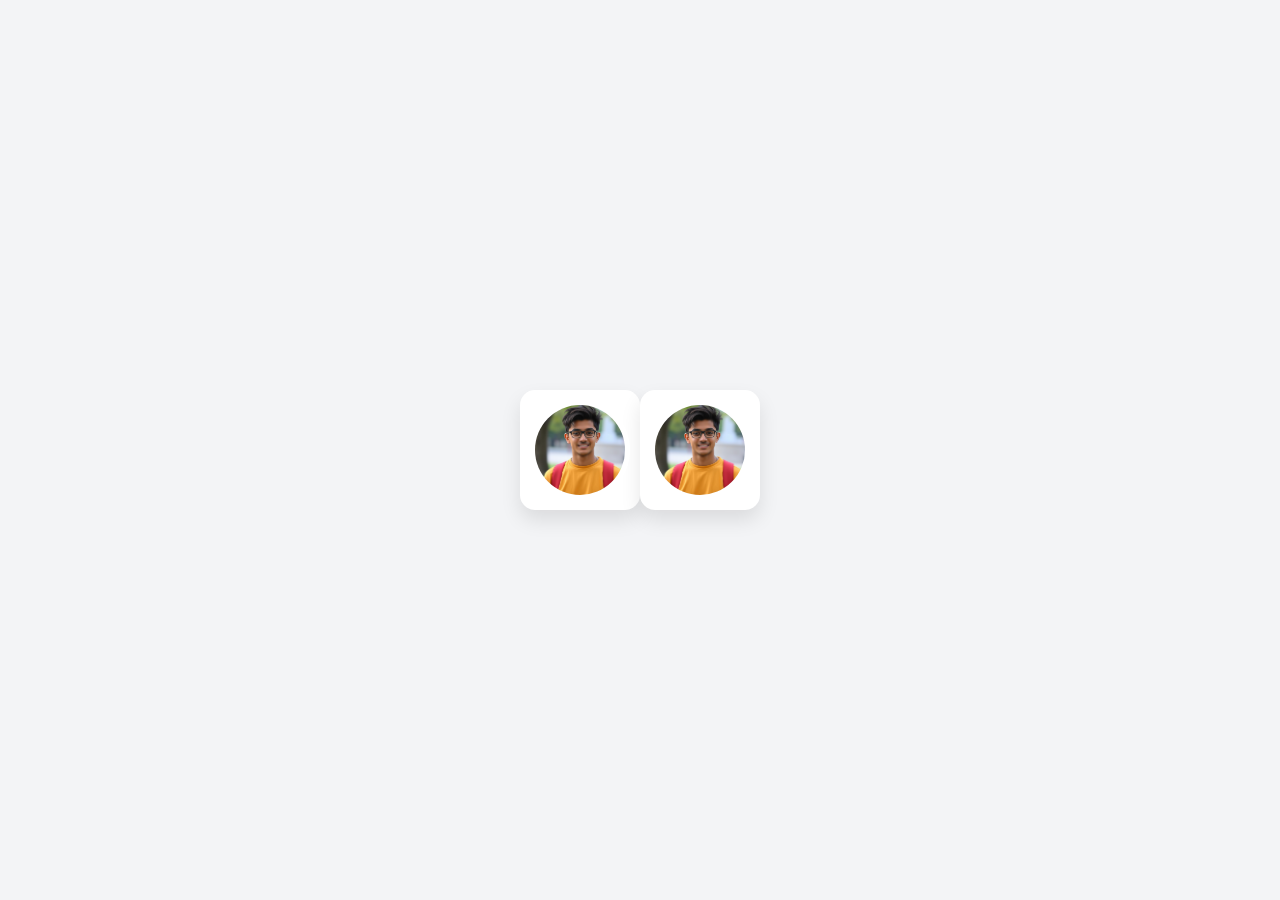
<file: Card/index.html>
<!DOCTYPE html>
<html lang="en">

<head>
    <meta charset="UTF-8">
    <meta name="viewport" content="width=device-width, initial-scale=1.0">
    <title>Student Card</title>
    <link rel="stylesheet" href="styles.css">
</head>

<body>
    <div class="student-card">
        <div class="student-image">
            <img src="image.png" alt="Student Image">
        </div>
        <div class="student-info">
            <h2 class="student-name">John Doe</h2>
            <div class="stats">
                <div class="stat-item">
                    <p>Score</p>
                    <h3>90/100</h3>
                </div>
                <div class="stat-item">
                    <p>Percentage</p>
                    <h3>90%</h3>
                </div>
                <div class="stat-item">
                    <p>Group Rank</p>
                    <h3>1</h3>
                </div>
                <div class="stat-item">
                    <p>Class Rank</p>
                    <h3>2</h3>
                </div>
            </div>
        </div>
    </div>
    <div class="student-card">
        <div class="student-image">
            <img src="image.png" alt="Student Image">
        </div>
        <div class="student-info">
            <h2 class="student-name">John Doe</h2>
            <div class="stats">
                <div class="stat-item">
                    <p>Score</p>
                    <h3>90/100</h3>
                </div>
                <div class="stat-item">
                    <p>Percentage</p>
                    <h3>90%</h3>
                </div>
                <div class="stat-item">
                    <p>Group Rank</p>
                    <h3>1</h3>
                </div>
                <div class="stat-item">
                    <p>Class Rank</p>
                    <h3>2</h3>
                </div>
            </div>
        </div>
    </div>
</body>

</html>
</file>
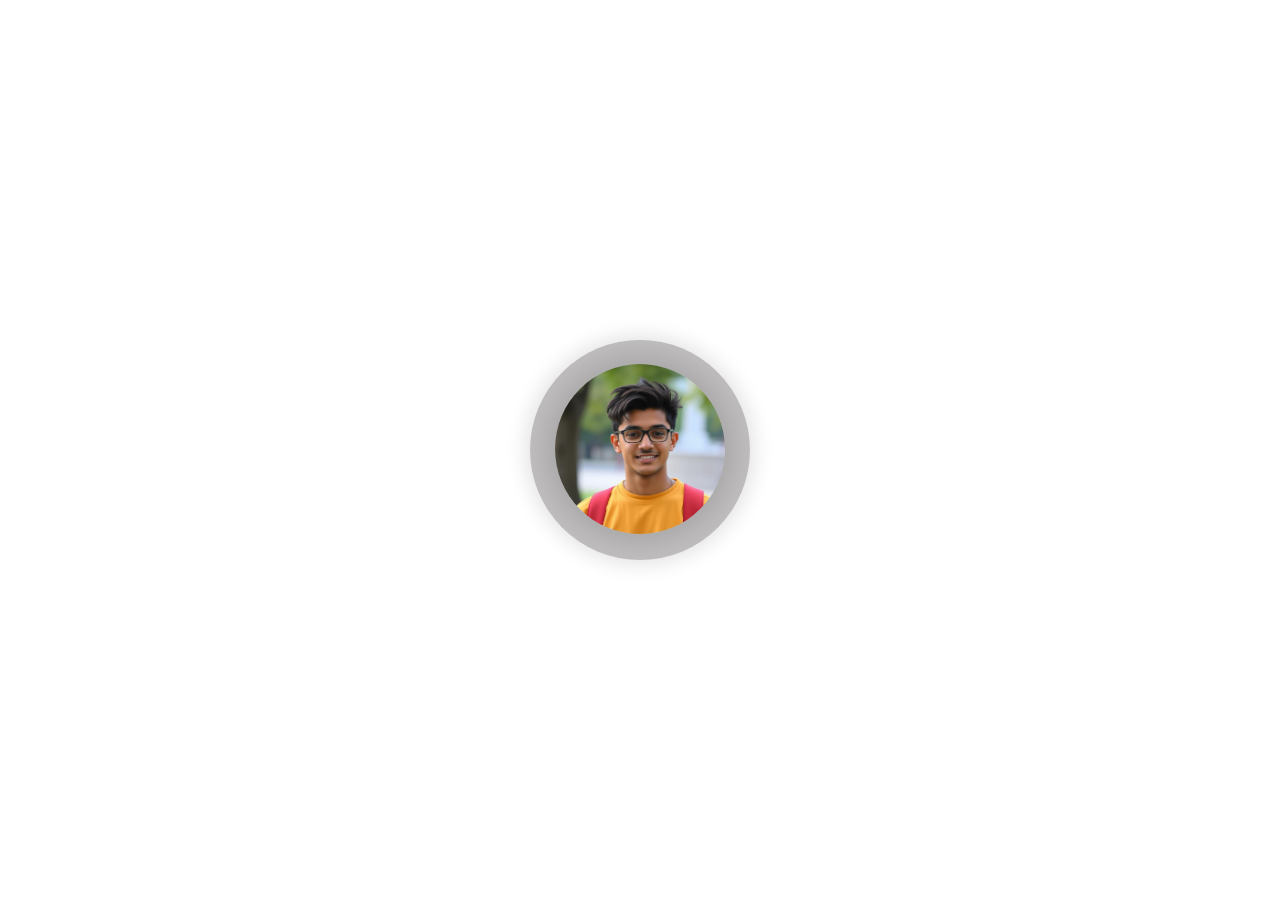
<file: new-card/index.html>
<!DOCTYPE html>
<html lang="en">

<head>
    <meta charset="UTF-8">
    <meta name="viewport" content="width=device-width, initial-scale=1.0">
    <link href="https://fonts.googleapis.com/css2?family=Montserrat&display=swap" rel="stylesheet">
    <link rel="stylesheet" href="https://cdnjs.cloudflare.com/ajax/libs/font-awesome/5.15.1/css/all.min.css">
    <link rel="stylesheet" href="style.css">
    <title>Photo and Profile Card</title>
</head>

<body>
    <div class="container">
        <div class="img-container">
            <img src="image.png" alt="Photo profile">
        </div>
        <p class="full-name">Mark McGrow</p>
        <p class="role">UX/UI Developer</p>
        <p class="description">
            Hi there! Lorem ipsum dolor, sit amet consectetur adipisicing elit. In necessitatibus illum tenetur nostrum
            harum dolore itaque et amet.
        </p>
        <div class="social-container">
            <button><i class="fab fa-github"></i></button>
            <button><i class="fab fa-twitter"></i></button>
            <button><i class="fab fa-linkedin-in"></i></button>
        </div>
    </div>

</body>

</html>
</file>
<file: Card/styles.css>
* {
    box-sizing: border-box;
    margin: 0;
    padding: 0;
    font-family: 'Segoe UI', Tahoma, Geneva, Verdana, sans-serif;
}

body {
    display: flex;
    justify-content: center;
    align-items: center;
    height: 100vh;
    background-color: #f3f4f6;
}

.student-card {
    width: 120px;
    height: 120px;
    background-color: #fff;
    border-radius: 15px;
    box-shadow: 0 10px 20px rgba(0, 0, 0, 0.1);
    overflow: hidden;
    transition: all 0.3s ease-in-out;
    position: relative;
    cursor: pointer;
    text-align: center;
    display: flex;
    flex-direction: column;
    align-items: center;
    justify-content: center;
}

.student-image {
    width: 100px;
    height: 100px;
    border-radius: 50%;
    border: 5px solid #fff;
    overflow: hidden;
    transition: all 0.3s ease-in-out;
    position: relative;
    z-index: 1;
}

.student-image img {
    width: 100%;
    height: 100%;
    object-fit: cover;
}

.student-info {
    display: none; /* Hidden by default */
    opacity: 0;
    transform: translateY(20px);
    transition: all 0.3s ease-in-out;
    padding: 20px;
}

.student-card:hover {
    width: 320px;
    height: 400px;
    background-color: #f8f9fa; /* Change background color on hover */
    border-radius: 15px;
}

.student-card:hover .student-image {
    width: 150px;
    height: 150px;
    margin-top: 20px;
    margin-bottom: 20px;
    border-color: #007bff; /* Change border color on hover */
}

.student-card:hover .student-info {
    display: block;
    opacity: 1;
    transform: translateY(0);
}

.student-name {
    font-size: 1.8em;
    margin-bottom: 10px;
    color: #333;
}

.stats {
    display: flex;
    justify-content: space-around;
    margin-top: 15px;
}

.stat-item {
    text-align: center;
}

.stat-item p {
    font-size: 0.9em;
    color: #777;
}

.stat-item h3 {
    font-size: 1.3em;
    margin-top: 5px;
    color: #333;
}

@media (max-width: 768px) {
    .student-card {
        width: 90%;
    }
}

@media (max-width: 480px) {
    .student-info {
        padding: 15px;
    }

    .student-name {
        font-size: 1.5em;
    }

    .stat-item h3 {
        font-size: 1.2em;
    }
}
</file>
<file: new-card/style.css>
* {
    margin: 0;
    padding: 0;
    box-sizing: border-box;
    font-family: 'Montserrat', sans-serif;
}

body {
    min-height: 100vh;
    width: 100%;
    font-size: 14px;
    background: #ffffff;
    color: #000000;
    display: flex;
    justify-content: center;
    align-items: center;
}

.container {
    position: relative;
    background-color: #7c787875;
    width: 220px;
    height: 220px;
    padding: 24px;
    border-radius: 50%;
    cursor: pointer;
    box-shadow: 0 0 20px 5px rgba(0, 0, 0, 0.11);
    overflow: hidden;
    display: flex;
    flex-direction: column;
    justify-content: start;
    align-items: center;
    transition: width 0.4s, height 0.4s,
        border-radius 0.4s;
}

.container:hover {
    width: 340px;
    height: 440px;
    border-radius: 10px;
}

.img-container {
    width: 170px;
    height: 170px;
    min-height: 170px;
    border-radius: 50%;
    overflow: hidden;
    box-shadow: 0 0 40px 5px rgba(0, 0, 0, 0.2);
}

.img-container img {
    width: 100%;
    max-width: 100%;
}

.full-name {
    font-size: 1.4em;
    font-weight: bold;
    letter-spacing: 1px;
    margin-top: 40px;
    margin-bottom: 16px;
}

.role,
.description {
    font-size: 1em;
    letter-spacing: 0.5px;
    line-height: 20px;
    text-align: center;
}

.role {
    text-transform: uppercase;
    padding-bottom: 8px;
    margin-bottom: 24px;
    border-bottom: 2px solid #ffbe44;
}

.social-container {
    position: absolute;
    top: 40px;
    left: -40px;
    display: flex;
    flex-direction: column;
}

.social-container button {
    border: none;
    outline: none;
    color: #fc0707;
    background: none;
    width: 20px;
    height: 40px;
    font-size: 1.7em;
    margin-bottom: 16px;
    cursor: pointer;
    transition: transform 0.4s;
}

.container:hover .social-container button {
    transform: translateX(60px);
    transition-delay: 0.3s;
}

.container:hover .social-container button:nth-child(2) {
    transition-delay: 0.5s;
}

.container:hover .social-container button:nth-child(3) {
    transition-delay: 0.7s;
}
</file>
